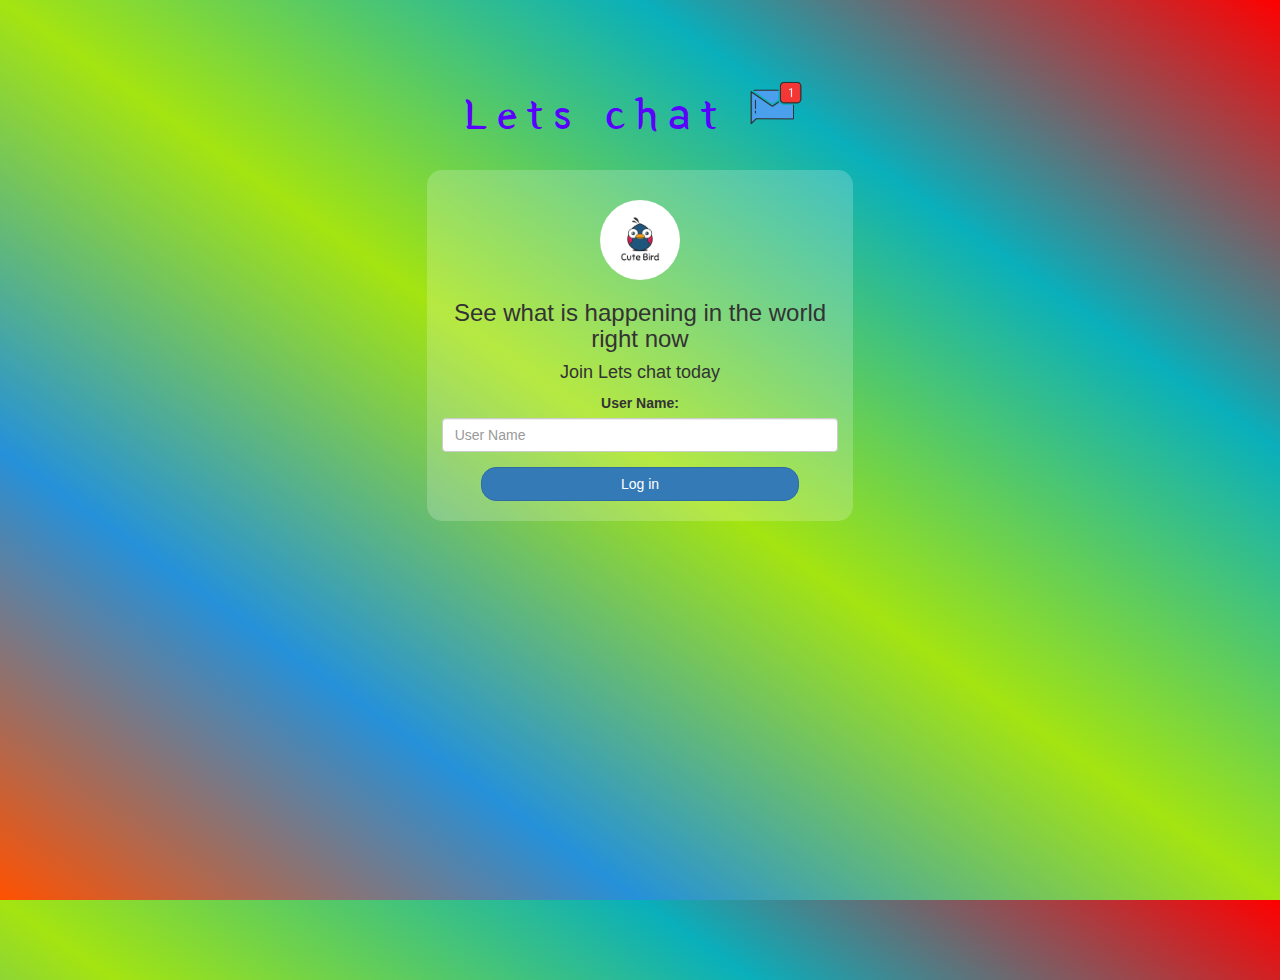
<file: index.html>
<!DOCTYPE html>
<html>
<head>
	<title>Kwitter</title>
<link href="https://fonts.googleapis.com/css?family=Yeon+Sung&display=swap" rel="stylesheet"><meta name="viewport" content="width=device-width, initial-scale=1">

<link rel="stylesheet" href="https://maxcdn.bootstrapcdn.com/bootstrap/3.4.0/css/bootstrap.min.css">
<script src="https://ajax.googleapis.com/ajax/libs/jquery/3.4.1/jquery.min.js"></script>
<script src="https://maxcdn.bootstrapcdn.com/bootstrap/3.4.0/js/bootstrap.min.js"></script>

<link rel="stylesheet" type="text/css" href="style.css">
<script src="kwitter.js"></script>
</head>
<body>
<center>
	<h1 class="header">	
		Lets chat	<sup>
	<img src="m2.png">
	</sup>
</h1>
	<div class="col-lg-4 col-md-6 col-sm-6 col-xs-11 login_div">
	<img src="logo.png" class="logo">
		<h3 >See what is happening in the world right now</h3>
		<h4 >Join Lets chat today</h4>
		<div class="form-group">
		  <label >User Name:</label>
		  <input type="text" id="user_name" class="form-control" placeholder="User Name">

		</div>
		<button id="login_button" class="btn btn-primary" onclick="addUser()">Log in</button>
		<br><br>
	</div>
</center>
</body>
</html>
</file>
<file: style.css>
html, body
{
  height: 100%;
  margin: 0;
}

body
{
background-image: linear-gradient(to right top, #ff5100, #2591d9, #a4e411, #09afbb, #ff0000);
}

.header
{
	color: rgb(89, 0, 255);font-family: 'Yeon Sung';font-size: 45px;letter-spacing: 10px;margin-top: 80px;
}
.header img
{
	width: 80px;margin-left: -15px;
}

.login_div
{
	background: rgba(255, 255, 255, 0.205);float: none;border-radius: 15px;
}

.logo
{
	width: 80px;margin-top: 30px;border-radius: 40px;
}

#login_button
{
	width: 80%;border-radius: 15px;
}

.room_name
{
	cursor: pointer;
	font-size: 20px;
}


#logout
{
	font-size: 20px; float: right;
}


#output
{
	padding: 10px; width:80%;background: rgba(32, 177, 27, 0.8);border-radius: 15px;
}

.input_div_room_page
{
	width: 80%;
}

.input_div label
{
	color: white;font-size: 20px;
}


.input_div_message_page
{
	position: fixed;bottom: 0px;width: 100%;background: rgba(255,255,255,0.8);
}
.input_div_message_page label
{
	color: black;
}
.input_div_message_page #msg
{
	width: 80%;
}
.input_div_message_page button
{
	margin-top: 15px;
	width: 50%; 
}
.color_white
{
	color: white
}

.user_tick
{
	width:20px;
}
.message_h4
{
	padding-left:5px;color:grey;
}
</file>
